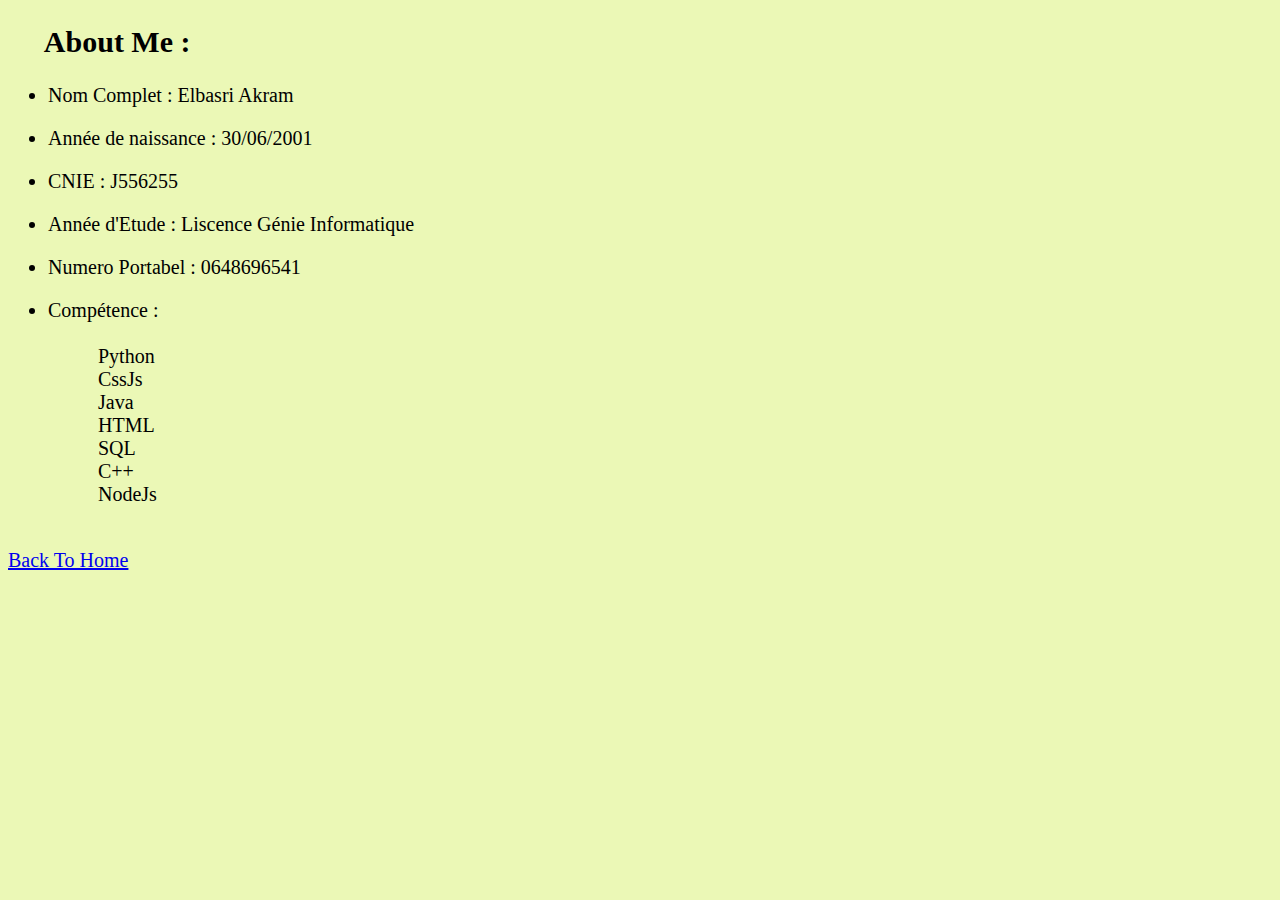
<file: aboutme.html>
<!DOCTYPE html>
<html lang="en">
             
<head>
    <meta charset="UTF-8">
    <meta name="Author" content="Akram Elbasri">
    <meta name="Description" content="This HTML page
     is written at 17:42 :: 10/01/2023">
    <title>About Me</title> 
    <link rel="icon" href="html.png" type="image/x-icon">
    <link rel="stylesheet" href="main2.css" type="text/css"> 



</head>




<body>

    <section id="infos">
    <h2>&nbsp;&nbsp;&nbsp;&nbsp;
       
        
        About Me :</h2>
    
    <ul>
        <!-- La liste No°1 -->
        <li>
            <p>
                Nom Complet : Elbasri Akram
            </p>
        </li>
        <!-- La liste No°2 -->
        <li>
            <p>
                Année de naissance : 30/06/2001
            </p>
        </li>
        <!-- La liste No°3 -->
        <li>
            <p>
                CNIE : J556255
            </p>
        </li>
        <!-- La liste No°4 -->
        <li>
            <p>
                Année d'Etude : Liscence Génie Informatique
            </p>
        </li>
        <!-- La liste No°5 -->
        <li>
            <p>
                Numero Portabel : 0648696541
            </p>
        </li>
        <!-- La liste No°6 -->
        <li>
            <p>
                Compétence : 
                <br><br>&nbsp;&nbsp;&nbsp;&nbsp;&nbsp;&nbsp;&nbsp;&nbsp;&nbsp;
                Python<br>&nbsp;&nbsp;&nbsp;&nbsp;&nbsp;&nbsp;&nbsp;&nbsp;&nbsp;
                CssJs<br>&nbsp;&nbsp;&nbsp;&nbsp;&nbsp;&nbsp;&nbsp;&nbsp;&nbsp;
                Java<br>&nbsp;&nbsp;&nbsp;&nbsp;&nbsp;&nbsp;&nbsp;&nbsp;&nbsp;
                HTML<br>&nbsp;&nbsp;&nbsp;&nbsp;&nbsp;&nbsp;&nbsp;&nbsp;&nbsp;
                SQL<br>&nbsp;&nbsp;&nbsp;&nbsp;&nbsp;&nbsp;&nbsp;&nbsp;&nbsp;
                C++<br>&nbsp;&nbsp;&nbsp;&nbsp;&nbsp;&nbsp;&nbsp;&nbsp;&nbsp;
                NodeJs<br>&nbsp;&nbsp;&nbsp;&nbsp;&nbsp;&nbsp;&nbsp;&nbsp;&nbsp;
                
            </p>
        </li>
    
    
    
    </ul>
    </section>


    <p>  
        <a href="index.html">Back To Home</a>
    </p>

</body>





</html>
</file>
<file: main2.css>
html {
    font-size: 20px;
}
body{
    background-color :#ebf8b6;
    color : #000000;
}
</file>
